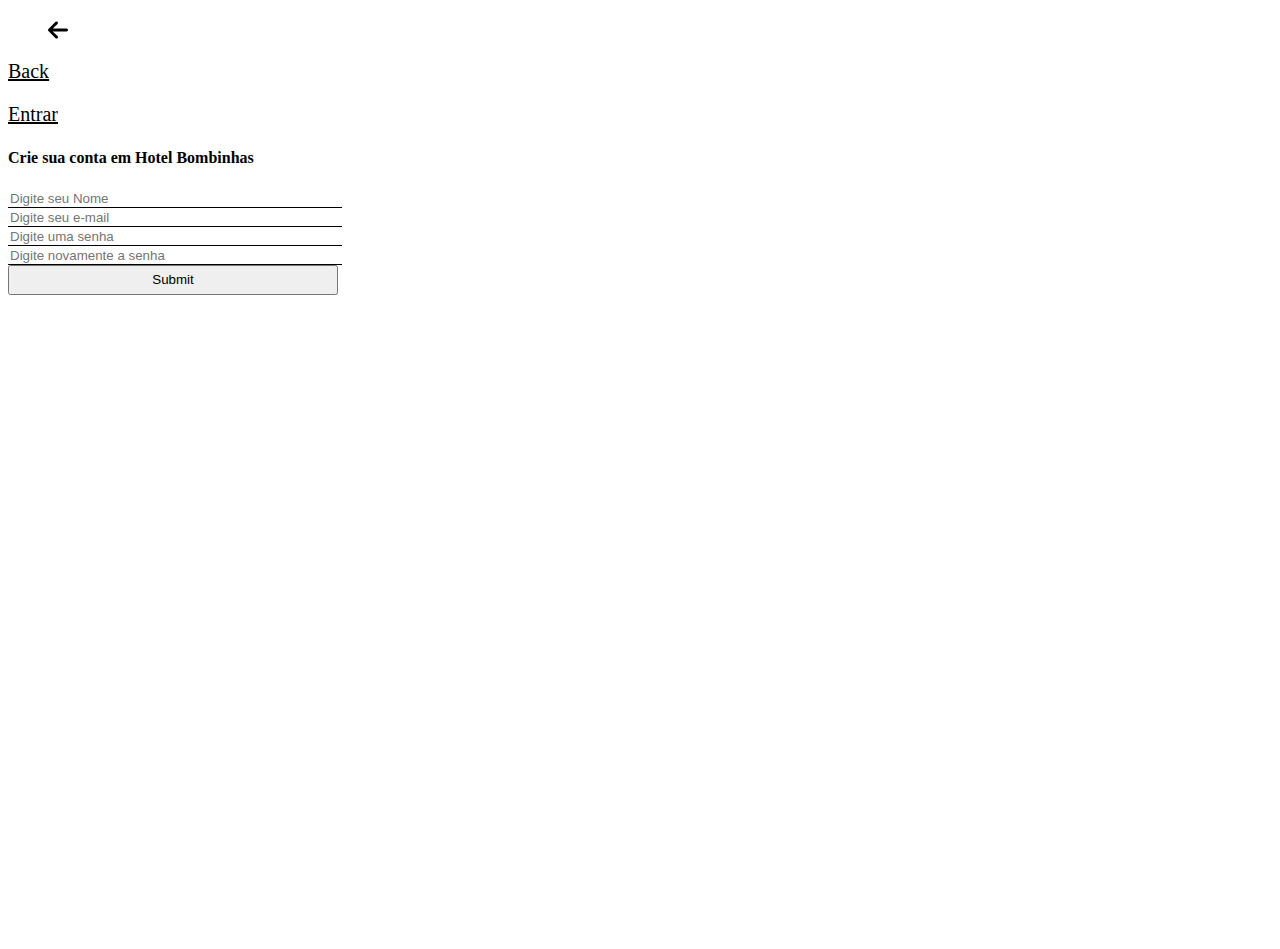
<file: cadastro.html>
<!DOCTYPE html>
<html lang="en">
<head>
    <meta charset="UTF-8">
    <meta http-equiv="X-UA-Compatible" content="IE=edge">
    <meta name="viewport" content="width=device-width, initial-scale=1.0">
    <link rel="shortcut icon" href="images/favicon.png" type="image/x-icon">
    <link rel="stylesheet" href="cadastro.css">
    <link rel="stylesheet" href="https://stackpath.bootstrapcdn.com/bootstrap/4.1.3/css/bootstrap.min.css" integrity="sha384-MCw98/SFnGE8fJT3GXwEOngsV7Zt27NXFoaoApmYm81iuXoPkFOJwJ8ERdknLPMO" crossorigin="anonymous">
    <link rel="preconnect" href="https://fonts.gstatic.com">
    <link href="https://fonts.googleapis.com/css2?family=Montserrat:wght@600;700&display=swap" rel="stylesheet">
    <link rel="preconnect" href="https://fonts.gstatic.com">
    <link href="https://fonts.googleapis.com/css2?family=Mukta:wght@400;500;600;700&display=swap" rel="stylesheet">
    <script src="https://code.jquery.com/jquery-3.3.1.slim.min.js" integrity="sha384-q8i/X+965DzO0rT7abK41JStQIAqVgRVzpbzo5smXKp4YfRvH+8abtTE1Pi6jizo" crossorigin="anonymous"></script>
    <script src="https://cdnjs.cloudflare.com/ajax/libs/popper.js/1.14.3/umd/popper.min.js" integrity="sha384-ZMP7rVo3mIykV+2+9J3UJ46jBk0WLaUAdn689aCwoqbBJiSnjAK/l8WvCWPIPm49" crossorigin="anonymous"></script>
    <script src="https://stackpath.bootstrapcdn.com/bootstrap/4.1.3/js/bootstrap.min.js" integrity="sha384-ChfqqxuZUCnJSK3+MXmPNIyE6ZbWh2IMqE241rYiqJxyMiZ6OW/JmZQ5stwEULTy" crossorigin="anonymous"></script>
    <title>Hotel Bombinhas</title>
</head>
<body>
    <header>
        <div class="d-flex justify-content-between align-items-center h-100">
            <a href="index.html">
                <div class="d-flex align-items-center">
                    <figure class="ml-5">
                        <img src="images/seta.svg" class="w-100 h-100" alt="">
                    </figure>
                    <p class="ml-1 mb-1">Back</p>
                </div>
            </a>    
            <div class="mr-5">
               <a href="">Entrar</a>
            </div>
        </div>
    </header>
    <main class="d-flex justify-content-center align-items-center">
        <div class="cadastro d-flex flex-column align-items-center">
            <h4>Crie sua conta em Hotel Bombinhas</h4>
            <input type="text" class="inputs mb-3 mt-5" placeholder="Digite seu Nome">
            <input type="text" class="inputs mb-3 mt-3" placeholder="Digite seu e-mail">
            <input type="password" class="inputs mb-3 mt-3" placeholder="Digite uma senha">
            <input type="password" class="inputs mt-3 mb-5" placeholder="Digite novamente a senha">
            <input type="submit" class="buttons">
        </div>
    </main>
</body>
</html>
</file>
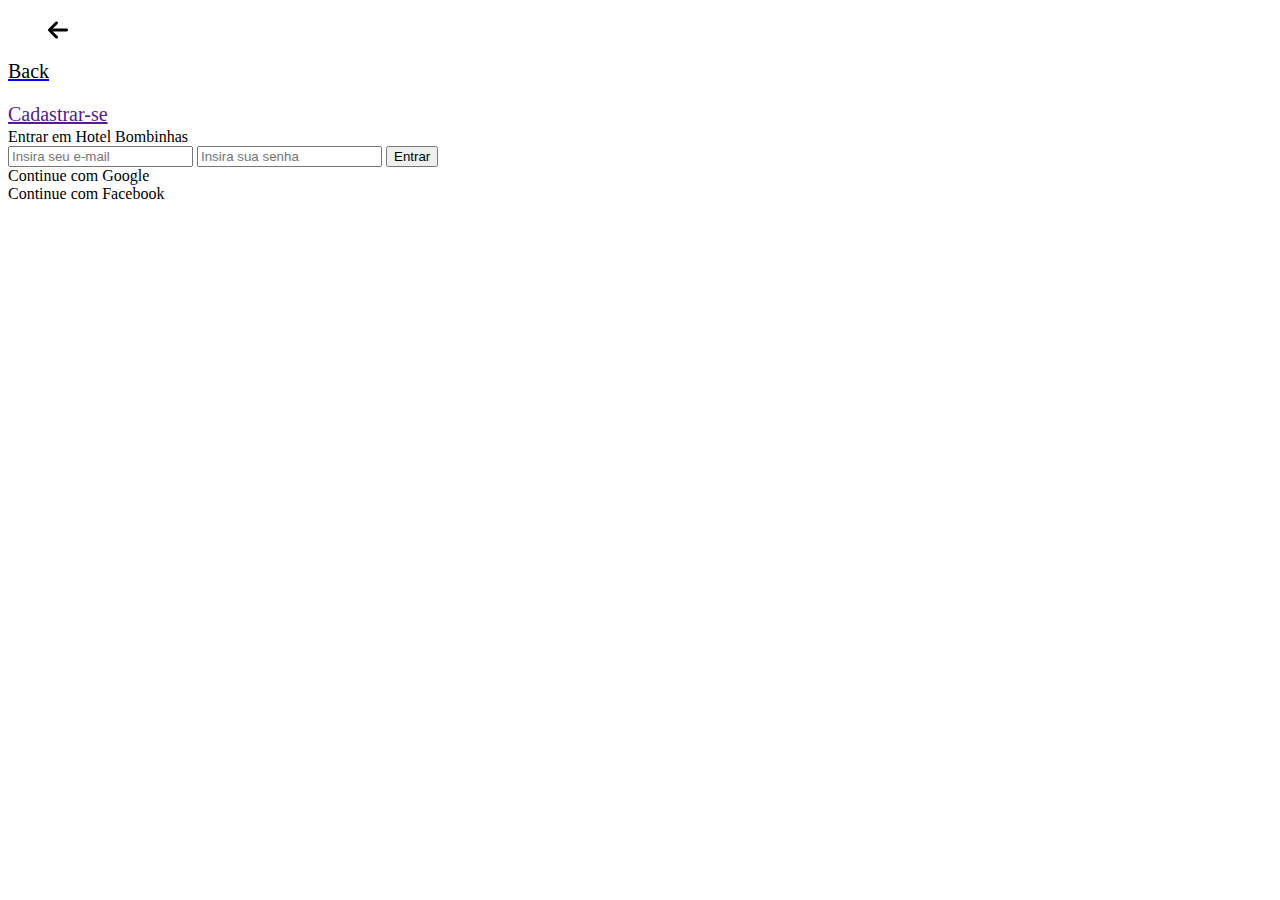
<file: login.html>
<!DOCTYPE html>
<html lang="en">
<head>
    <meta charset="UTF-8">
    <meta http-equiv="X-UA-Compatible" content="IE=edge">
    <meta name="viewport" content="width=device-width, initial-scale=1.0">
    <link rel="shortcut icon" href="images/favicon.png" type="image/x-icon">
    <link rel="stylesheet" href="login.css">
    <link rel="stylesheet" href="https://stackpath.bootstrapcdn.com/bootstrap/4.1.3/css/bootstrap.min.css" integrity="sha384-MCw98/SFnGE8fJT3GXwEOngsV7Zt27NXFoaoApmYm81iuXoPkFOJwJ8ERdknLPMO" crossorigin="anonymous">
    <link rel="preconnect" href="https://fonts.gstatic.com">
    <link href="https://fonts.googleapis.com/css2?family=Montserrat:wght@600;700&display=swap" rel="stylesheet">
    <link rel="preconnect" href="https://fonts.gstatic.com">
    <link href="https://fonts.googleapis.com/css2?family=Mukta:wght@400;500;600;700&display=swap" rel="stylesheet">
    <script src="https://code.jquery.com/jquery-3.3.1.slim.min.js" integrity="sha384-q8i/X+965DzO0rT7abK41JStQIAqVgRVzpbzo5smXKp4YfRvH+8abtTE1Pi6jizo" crossorigin="anonymous"></script>
    <script src="https://cdnjs.cloudflare.com/ajax/libs/popper.js/1.14.3/umd/popper.min.js" integrity="sha384-ZMP7rVo3mIykV+2+9J3UJ46jBk0WLaUAdn689aCwoqbBJiSnjAK/l8WvCWPIPm49" crossorigin="anonymous"></script>
    <script src="https://stackpath.bootstrapcdn.com/bootstrap/4.1.3/js/bootstrap.min.js" integrity="sha384-ChfqqxuZUCnJSK3+MXmPNIyE6ZbWh2IMqE241rYiqJxyMiZ6OW/JmZQ5stwEULTy" crossorigin="anonymous"></script>
    <title>Hotel Bombinhas</title>
</head>
<body>
    <header>
        <div class="d-flex justify-content-between align-items-center h-100">
            <a href="index.html">
                <div class="d-flex align-items-center">
                    <figure class="ml-5">
                        <img src="images/seta.svg" class="w-100 h-100" alt="">
                    </figure>
                    <p class="ml-1 mb-1">Back</p>
                </div>
            </a>    
            <div class="mr-5">
               <a href="">Cadastrar-se</a>
            </div>
        </div>
    </header>
    <main class="d-flex justify-content-center align-items-center">
        <div class="gridson">
            <div class="item1 d-flex justify-content-center align-items-center">
                Entrar em Hotel Bombinhas
            </div>
            <div class="item2 d-flex justify-content-center">
                <div class="linha"></div>
            </div>
            <div class="item3 d-flex justify-content-center align-items-center flex-column">
                <input type="text" class="txt" placeholder="Insira seu e-mail">
                <input type="text" class="txt mb-5 mt-5" placeholder="Insira sua senha">
                <input type="submit" class="submit" value="Entrar">
            </div>
            <div class="item4 d-flex justify-content-center align-items-center flex-column">
                <div class="buttons d-flex justify-content-center align-items-center mb-2">Continue com Google </div>
                <div class="buttons d-flex justify-content-center align-items-center mt-2">Continue com Facebook</div>
            </div>
        </div>
    </main>
</body>
</html>
</file>
<file: cadastro.css>
header {
    font-size: 20px;
    height: 12vh;
}

main {
    height: 88vh;
}

figure {
    height: 20px;
    width: 20px;
}

a p {
    text-decoration: none;
    color: #000000;
}

header a {
    color: #000000;
}

header a:hover {
    text-decoration: none;
    color: #000000;
}

.inputs {
    border: none;
    border-bottom: #000000 solid 1px;
    width: 55%;
}

.buttons {
    width: 55%;
    height: 30px;
}

.cadastro {
    /* background-color: #000000; */
    height: 400px;
    width: 600px;
}
</file>
<file: login.css>
figure {
    height: 20px;
    width: 20px;
}

header {
    font-size: 20px;
    height: 12vh;
}

a p {
    text-decoration: none;
    color: #000000;
}

header a:hover {
    text-decoration: none;
}
</file>
